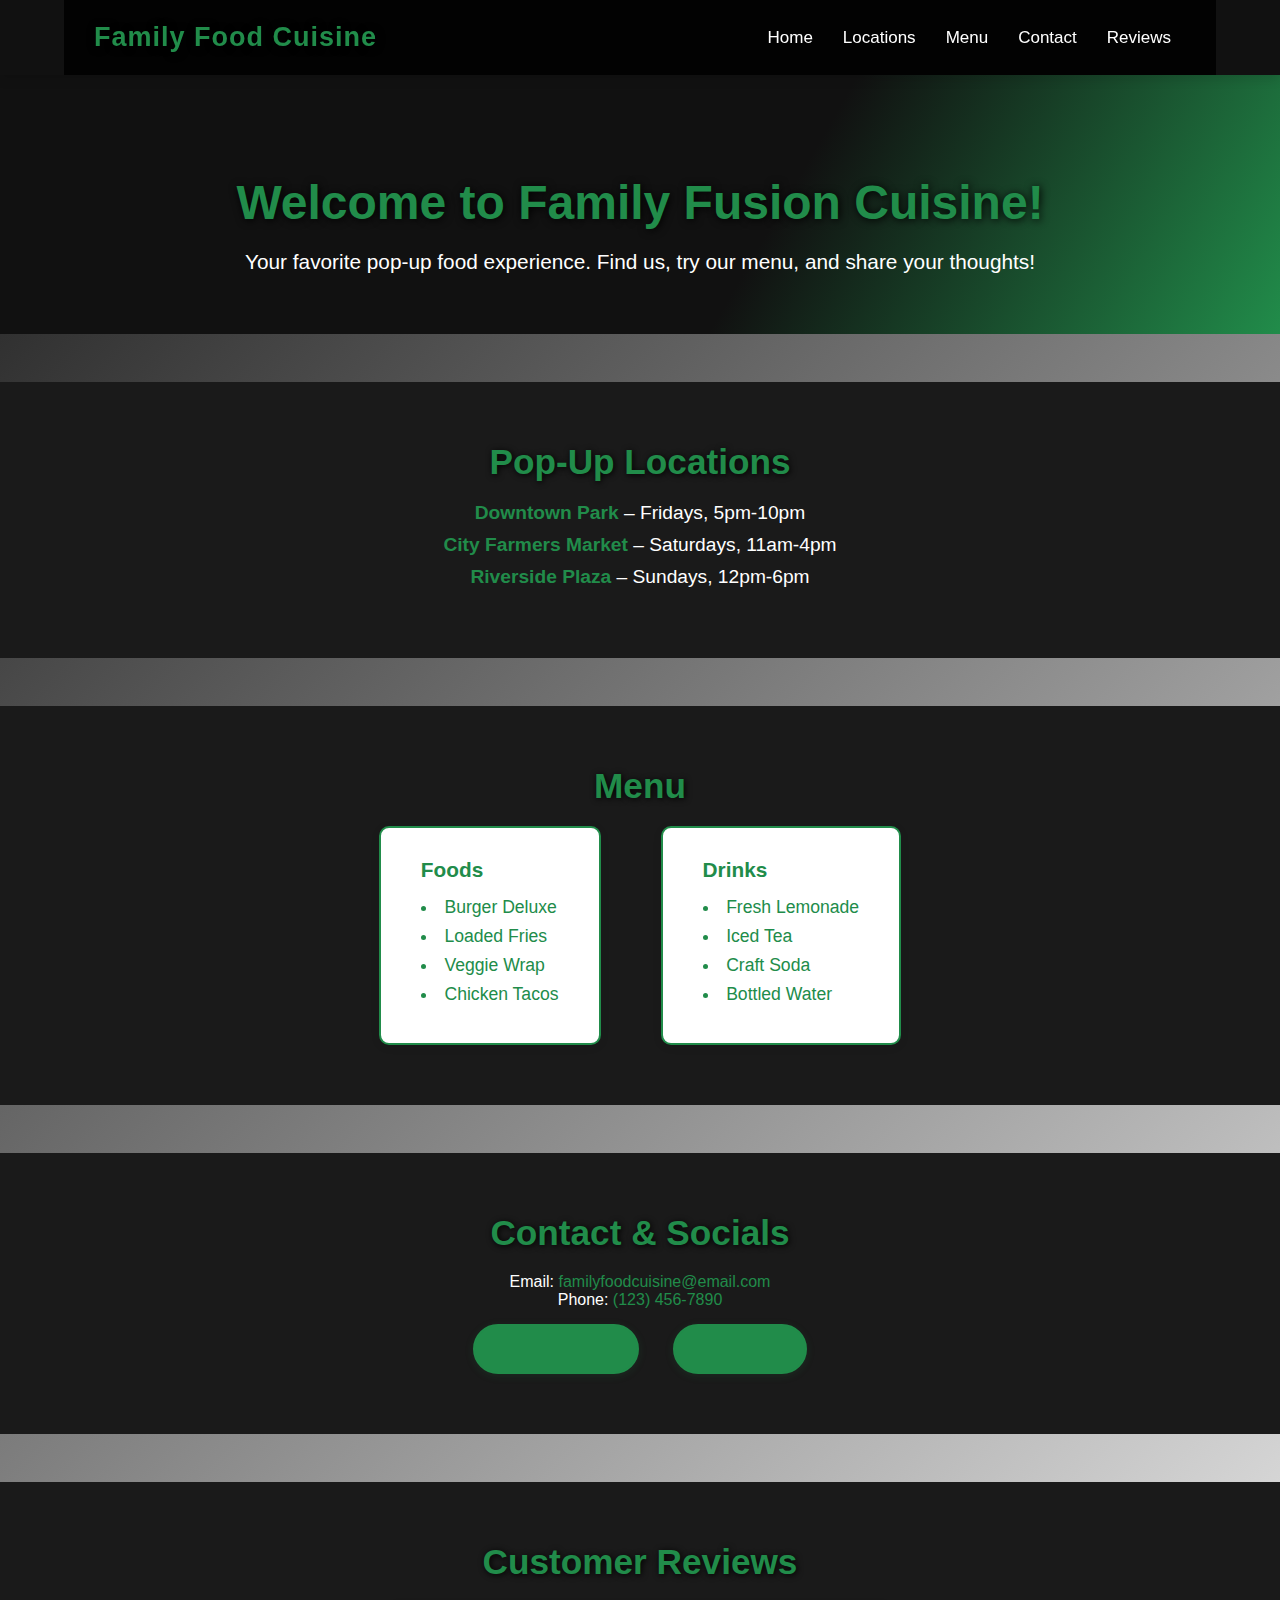
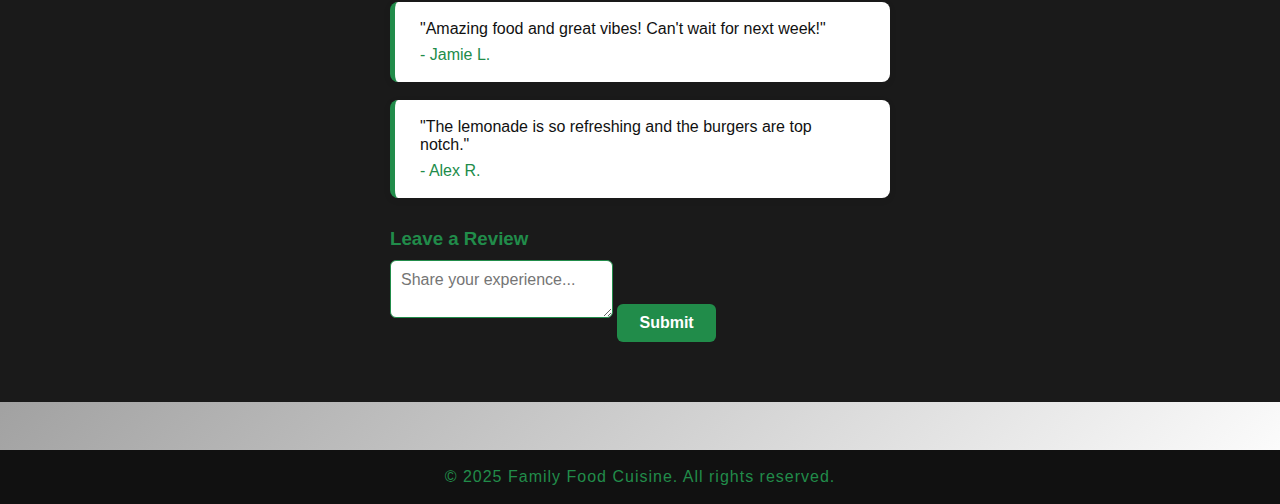
<file: Food truck company/index.html>
<!DOCTYPE html>
<html lang="en">
<head>
    <meta charset="UTF-8">
    <meta name="viewport" content="width=device-width, initial-scale=1.0">
    <title>Family Food Cuisine</title>
    <link rel="stylesheet" href="style.css">
    <!-- Font Awesome for icons -->
    <link rel="stylesheet" href="https://cdnjs.cloudflare.com/ajax/libs/font-awesome/6.4.2/css/all.min.css">
</head>
<body>
    <nav>
        <div class="navbar">
            <div class="logo"><a href="#">Family Food Cuisine</a></div>
            <ul class="menu">
                <li><a href="#home">Home</a></li>
                <li><a href="#locations">Locations</a></li>
                <li><a href="#menu">Menu</a></li>
                <li><a href="#contact">Contact</a></li>
                <li><a href="#reviews">Reviews</a></li>
            </ul>
        </div>
    </nav>

    <section id="home" class="hero">
        <h1>Welcome to Family Fusion Cuisine!</h1>
        <p>Your favorite pop-up food experience. Find us, try our menu, and share your thoughts!</p>
    </section>

    <section id="locations" class="locations">
        <h2>Pop-Up Locations</h2>
        <ul>
            <li><strong>Downtown Park</strong> – Fridays, 5pm-10pm</li>
            <li><strong>City Farmers Market</strong> – Saturdays, 11am-4pm</li>
            <li><strong>Riverside Plaza</strong> – Sundays, 12pm-6pm</li>
        </ul>
    </section>

    <section id="menu" class="menu-section">
        <h2>Menu</h2>
        <div class="menu-items">
            <div class="menu-category">
                <h3>Foods</h3>
                <ul>
                    <li>Burger Deluxe</li>
                    <li>Loaded Fries</li>
                    <li>Veggie Wrap</li>
                    <li>Chicken Tacos</li>
                </ul>
            </div>
            <div class="menu-category">
                <h3>Drinks</h3>
                <ul>
                    <li>Fresh Lemonade</li>
                    <li>Iced Tea</li>
                    <li>Craft Soda</li>
                    <li>Bottled Water</li>
                </ul>
            </div>
        </div>
    </section>

    <section id="contact" class="contact-section">
        <h2>Contact & Socials</h2>
        <p>Email: <a href="mailto:familyfoodcuisine@email.com">familyfoodcuisine@email.com</a></p>
        <p>Phone: <a href="tel:+1234567890">(123) 456-7890</a></p>
        <div class="social-links">
            <a href="https://instagram.com/yourhandle" target="_blank" class="social-icon"><i class="fab fa-instagram"></i> Instagram</a>
            <a href="https://tiktok.com/@yourhandle" target="_blank" class="social-icon"><i class="fab fa-tiktok"></i> TikTok</a>
        </div>
    </section>

    <section id="reviews" class="reviews-section">
        <h2>Customer Reviews</h2>
        <div class="review-list">
            <div class="review">
                <p>"Amazing food and great vibes! Can't wait for next week!"</p>
                <span>- Jamie L.</span>
            </div>
            <div class="review">
                <p>"The lemonade is so refreshing and the burgers are top notch."</p>
                <span>- Alex R.</span>
            </div>
        </div>
        <form class="review-form">
            <h3>Leave a Review</h3>
            <textarea placeholder="Share your experience..." required></textarea>
            <button type="submit">Submit</button>
        </form>
    </section>

    <footer>
        <p>&copy; 2025 Family Food Cuisine. All rights reserved.</p>
    </footer>
</body>
</html>
</file>
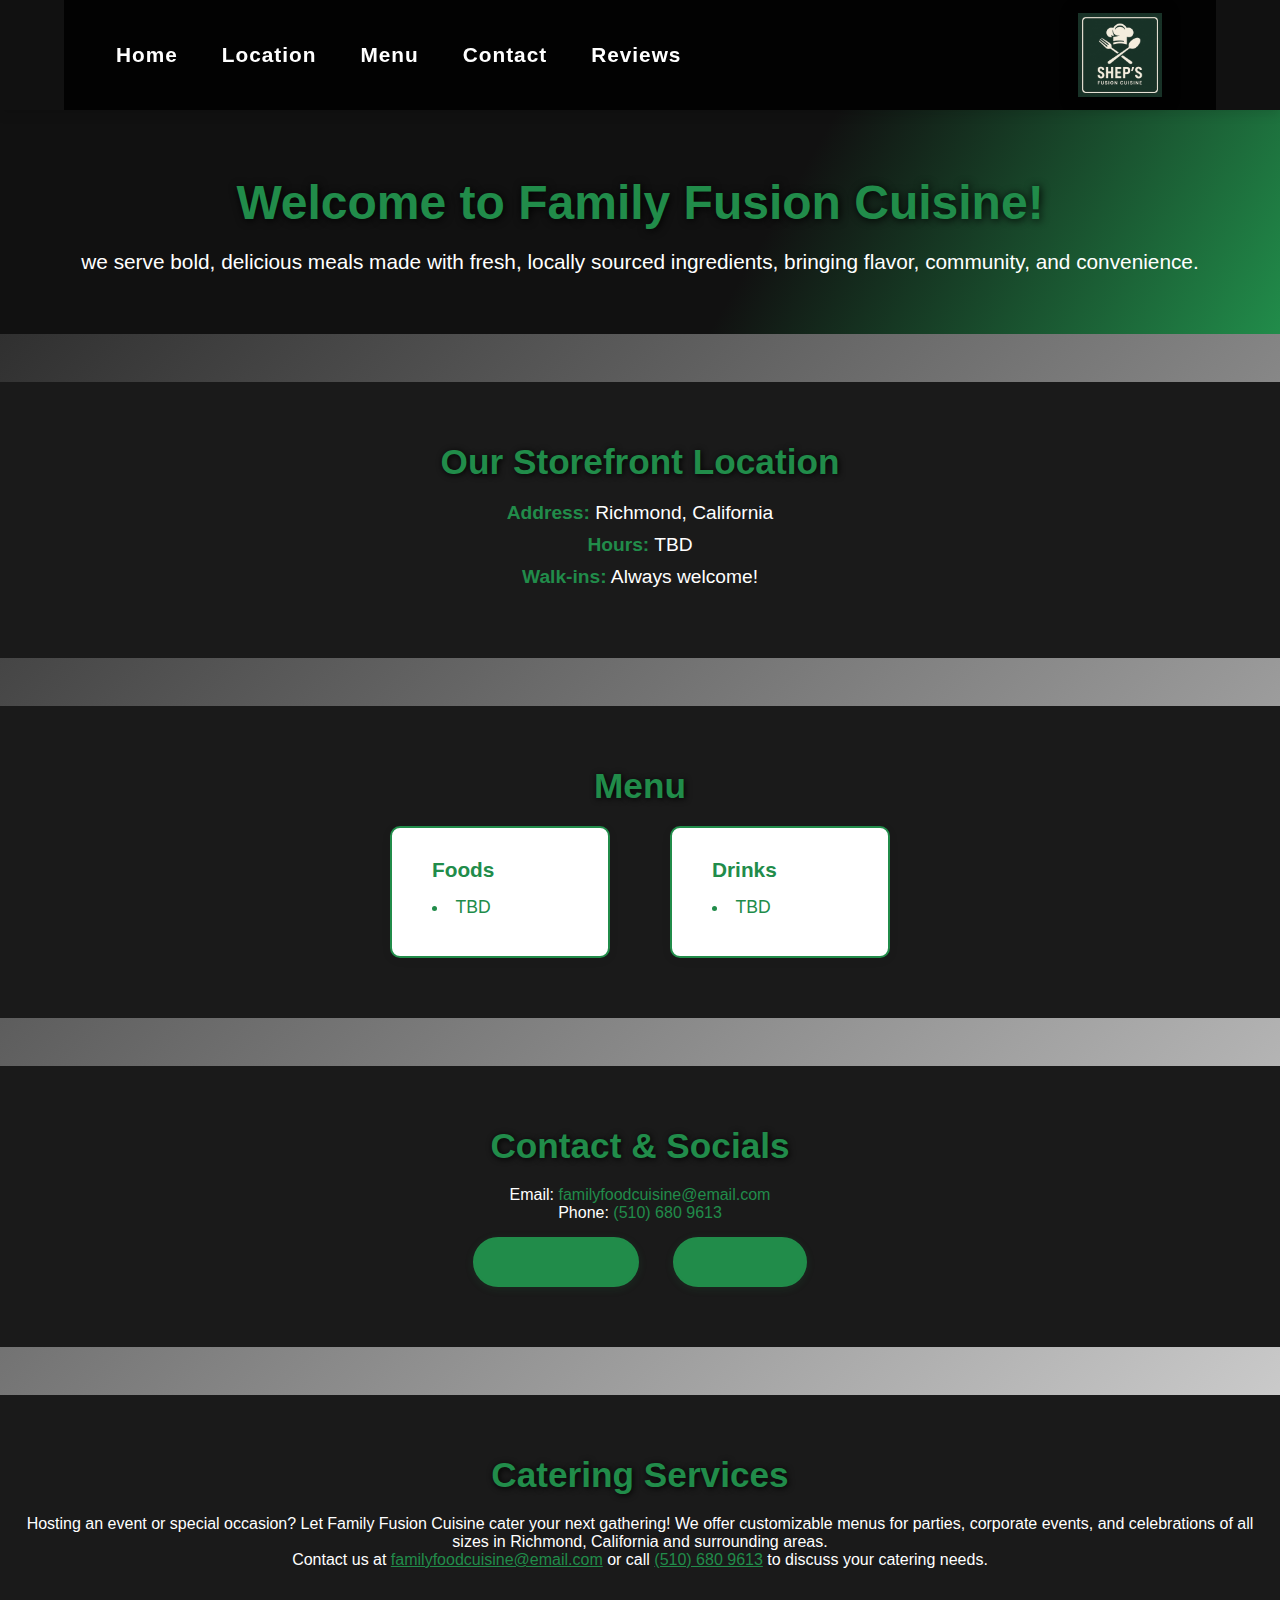
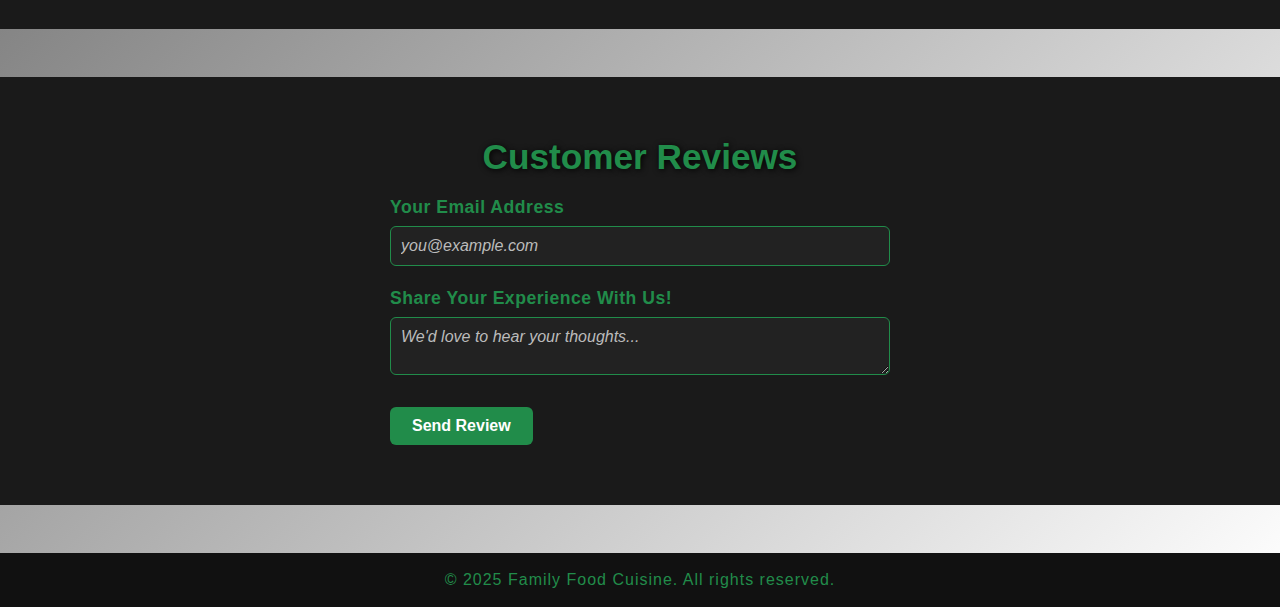
<file: Food truck company/Food truck company/index.html>
<!DOCTYPE html>
<html lang="en">
<head>
    <meta charset="UTF-8">
    <meta name="viewport" content="width=device-width, initial-scale=1.0">
    <title>Family Food Cuisine</title>
    <link rel="stylesheet" href="style.css">
    <!-- Font Awesome for icons -->
    <link rel="stylesheet" href="https://cdnjs.cloudflare.com/ajax/libs/font-awesome/6.4.2/css/all.min.css">
</head>
<body>
    <nav>
        <div class="navbar">
            <ul class="menu">
                <li><a href="#home">Home</a></li>
                <li><a href="#location">Location</a></li>
                <li><a href="#menu">Menu</a></li>
                <li><a href="#contact">Contact</a></li>
                <li><a href="#reviews">Reviews</a></li>
            </ul>
            <div class="logo">
                <img src="Images/Shep's fuision cuisine.jpg" alt="Shep's Fusion Cuisine" class="logo-img">
            </div>
        </div>
    </nav>

    <section id="home" class="hero">
        <h1>Welcome to Family Fusion Cuisine!</h1>
        <p>we serve bold, delicious meals made with fresh, locally sourced ingredients, bringing flavor, community, and convenience. </p>
    </section>

    <section id="location" class="locations">
        <h2>Our Storefront Location</h2>
        <ul>
            <li><strong>Address:</strong> Richmond, California</li>
            <li><strong>Hours:</strong> TBD </li>
            <li><strong>Walk-ins:</strong> Always welcome!</li>
        </ul>
    </section>

    <section id="menu" class="menu-section">
        <h2>Menu</h2>
        <div class="menu-items">
            <div class="menu-category">
                <h3>Foods</h3>
                <ul>
                    <li> TBD</li>
                </ul>
            </div>
            <div class="menu-category">
                <h3>Drinks</h3>
                <ul>
                    <li>TBD</li>
                    
                </ul>
            </div>
        </div>
    </section>

    <section id="contact" class="contact-section">
        <h2>Contact & Socials</h2>
        <p>Email: <a href="mailto:familyfoodcuisine@email.com">familyfoodcuisine@email.com</a></p>
        <p>Phone: <a href="tel:+5106809613">(510) 680 9613</a></p>
        <div class="social-links">
            <a href="https://instagram.com/yourhandle" target="_blank" class="social-icon"><i class="fab fa-instagram"></i> Instagram</a>
            <a href="https://tiktok.com/@yourhandle" target="_blank" class="social-icon"><i class="fab fa-tiktok"></i> TikTok</a>
        </div>
    </section>

    <section id="catering" class="catering-section">
        <h2>Catering Services</h2>
        <p>Hosting an event or special occasion? Let Family Fusion Cuisine cater your next gathering! We offer customizable menus for parties, corporate events, and celebrations of all sizes in Richmond, California and surrounding areas.</p>
        <p>Contact us at <a href="mailto:familyfoodcuisine@email.com">familyfoodcuisine@email.com</a> or call <a href="tel:+5106809613">(510) 680 9613</a> to discuss your catering needs.</p>
    </section>

    <section id="reviews" class="reviews-section">
        <h2>Customer Reviews</h2>
        <form
      action="https://formspree.io/f/mjkrzjyb"
      method="POST"
      class="review-form"
    >
      <label for="review-email">
        <span class="form-label">Your Email Address</span>
        <input id="review-email" type="email" name="email" placeholder="you@example.com" required>
      </label>
      <label for="review-message">
        <span class="form-label">Share Your Experience With Us!</span>
        <textarea id="review-message" name="message" placeholder="We'd love to hear your thoughts..." required></textarea>
      </label>
      <button type="submit">Send Review</button>
    </form>
    </section>

    <footer>
        <p>&copy; 2025 Family Food Cuisine. All rights reserved.</p>
    </footer>
</body>
</html>
</file>
<file: Food truck company/style.css>
/* Reset and base styles */
* {
  margin: 0;
  padding: 0;
  box-sizing: border-box;
  font-family: 'Poppins', sans-serif;
}

body {
  background: linear-gradient(135deg, #1a1a1a 0%, #fff 100%);
  color: #111;
  padding-top: 75px;
}

/* Navbar */
nav {
  position: fixed;
  left: 0;
  top: 0;
  width: 100%;
  height: 75px;
  background: #111;
  box-shadow: 0 5px 10px rgba(0,0,0,0.1);
  z-index: 100;
}
nav .navbar {
  display: flex;
  align-items: center;
  justify-content: space-between;
  height: 100%;
  max-width: 90%;
  background: rgba(0,0,0,0.85);
  margin: auto;
  padding: 0 30px;
}
nav .navbar .logo a {
  color: #218c4a;
  font-size: 27px;
  font-weight: 600;
  text-decoration: none;
  letter-spacing: 1px;
  text-shadow: 1px 1px 8px #000;
}
nav .navbar .menu {
  display: flex;
}
.navbar .menu li {
  list-style: none;
  margin: 0 15px;
}
.navbar .menu li a {
  color: #fff;
  font-size: 17px;
  font-weight: 500;
  text-decoration: none;
  transition: color 0.2s;
}
.navbar .menu li a:hover {
  color: #218c4a;
}

/* Hero Section */
.hero {
  background: linear-gradient(120deg, #111 60%, #218c4a 100%);
  color: #fff;
  text-align: center;
  padding: 100px 20px 60px 20px;
  margin-top: 0;
  margin-bottom: 48px;
}
.hero h1 {
  font-size: 3rem;
  margin-bottom: 20px;
  color: #218c4a;
  text-shadow: 1px 1px 8px #000;
}
.hero p {
  font-size: 1.3rem;
}

/* Section Headings */
section h2 {
  color: #218c4a;
  font-size: 2.2rem;
  margin-bottom: 20px;
  text-align: center;
  text-shadow: 1px 1px 6px #000;
}

/* Locations Section */
.locations {
  background: #1a1a1a;
  color: #fff;
  padding: 60px 20px;
}
.locations ul {
  list-style: none;
  text-align: center;
}
.locations li {
  font-size: 1.2rem;
  margin-bottom: 10px;
  color: #fff;
}
.locations strong {
  color: #218c4a;
}

/* Menu Section */
.menu-section {
  background: #1a1a1a;
  color: #fff;
  padding: 60px 20px;
}
.menu-items {
  display: flex;
  justify-content: center;
  gap: 60px;
  flex-wrap: wrap;
}
.menu-category {
  color: #218c4a;
  border: 2px solid #218c4a;
  background: #fff;
  border-radius: 10px;
  padding: 30px 40px;
  min-width: 220px;
  box-shadow: 0 2px 10px rgba(0,0,0,0.08);
}
.menu-category h3 {
  color: #218c4a;
  margin-bottom: 15px;
  font-size: 1.3rem;
}
.menu-category ul {
  list-style: disc inside;
}
.menu-category li {
  font-size: 1.1rem;
  margin-bottom: 8px;
}

/* Contact & Socials */
.contact-section {
  background: #1a1a1a;
  color: #fff;
  padding: 60px 20px;
  text-align: center;
}
.contact-section a {
  color: #218c4a;
  text-decoration: none;
  transition: color 0.2s;
}
.contact-section a:hover {
  color: #111;
}
.contact-section p {
  color: #fff;
}
.social-links {
  margin-top: 15px;
}
.social-icon {
  display: inline-block;
  margin: 0 15px;
  font-size: 1.2rem;
  color: #fff;
  background: #218c4a;
  padding: 12px 24px;
  border-radius: 30px;
  transition: background 0.2s, color 0.2s, box-shadow 0.2s;
  text-decoration: none;
  font-weight: 700;
  box-shadow: 0 2px 8px rgba(33,140,74,0.15);
  border: 2px solid #218c4a;
}
.social-icon:hover {
  background: #fff;
  color: #218c4a;
  border: 2px solid #218c4a;
  box-shadow: 0 4px 16px rgba(33,140,74,0.25);
}

/* Reviews Section */
.reviews-section {
  background: #1a1a1a;
  color: #fff;
  padding: 60px 20px;
  text-align: center;
}
.review-list {
  margin-bottom: 30px;
}
.review {
  border-left: 5px solid #218c4a;
  background: #fff;
  margin: 0 auto 18px auto;
  max-width: 500px;
  padding: 18px 25px;
  text-align: left;
  color: #111;
  border-radius: 8px;
  box-shadow: 0 2px 8px rgba(0,0,0,0.06);
}
.review span {
  color: #218c4a;
  display: block;
  margin-top: 8px;
  font-weight: 500;
}
.review-form {
  max-width: 500px;
  margin: 0 auto;
  text-align: left;
}
.review-form h3 {
  color: #218c4a;
  margin-bottom: 10px;
}
.review-form textarea {
  border: 1px solid #218c4a;
  border-radius: 6px;
  padding: 10px;
  font-size: 1rem;
  margin-bottom: 10px;
  resize: vertical;
}
.review-form button {
  background: #218c4a;
  color: #fff;
  border: none;
  padding: 10px 22px;
  border-radius: 6px;
  font-size: 1rem;
  cursor: pointer;
  font-weight: 600;
  transition: background 0.2s, color 0.2s;
}
.review-form button:hover {
  color: #218c4a;
  border: 1px solid #218c4a;
  background: #fff;
}

/* Footer */
footer {
  background: #111;
  color: #218c4a;
  text-align: center;
  padding: 18px 0;
  font-size: 1rem;
  letter-spacing: 1px;
  margin-top: 48px;
}

/* Section Margins */
section {
  margin: 48px 0;
}

/* Responsive Design */
@media (max-width: 900px) {
  .menu-items {
    flex-direction: column;
    gap: 30px;
  }
  nav .navbar {
    flex-direction: column;
    height: auto;
    padding: 10px 0;
  }
}
@media (max-width: 600px) {
  .hero h1 {
    font-size: 2rem;
  }
  .menu-category {
    padding: 18px 10px;
    min-width: 140px;
  }
  .review, .review-form {
    padding: 10px;
  }
}
</file>
<file: Food truck company/Food truck company/style.css>
/* Reset and base styles */
* {
  margin: 0;
  padding: 0;
  box-sizing: border-box;
  font-family: 'Poppins', sans-serif;
}

body {
  background: linear-gradient(135deg, #1a1a1a 0%, #fff 100%);
  color: #111;
  padding-top: 75px;
}

/* Navbar */
nav {
  position: fixed;
  left: 0;
  top: 0;
  width: 100%;
  height: 110px; /* Increased height */
  background: #111;
  box-shadow: 0 5px 10px rgba(0,0,0,0.1);
  z-index: 100;
}
nav .navbar {
  display: flex;
  align-items: center;
  justify-content: space-between;
  height: 100%;
  max-width: 90%;
  background: rgba(0,0,0,0.85);
  margin: auto;
  padding: 0 30px;
}
nav .navbar .menu {
  display: flex;
}
.navbar .menu li {
  list-style: none;
  margin: 0 22px; /* More spacing between menu items */
}
.navbar .menu li a {
  color: #fff;
  font-size: 1.3rem; /* Smaller font size */
  font-weight: 600;
  text-decoration: none;
  transition: color 0.2s;
  letter-spacing: 1px;
  padding: 10px 0;
}
.navbar .menu li a:hover {
  color: #218c4a;
}
nav .navbar .logo {
  display: flex;
  align-items: center;
  justify-content: flex-end;
  padding-left: 30px;
}
nav .navbar .logo-img {
  height: 100px;      /* Larger logo image */
  max-width: 300px;   /* Allow for a wider logo */
  width: auto;
  object-fit: contain;
  filter: drop-shadow(0 2px 8px rgba(0,0,0,0.5));
  border-radius: 10px;
  padding: 8px 24px;
}

/* Hero Section */
.hero {
  background: linear-gradient(120deg, #111 60%, #218c4a 100%);
  color: #fff;
  text-align: center;
  padding: 100px 20px 60px 20px;
  margin-top: 0;
  margin-bottom: 48px;
}
.hero h1 {
  font-size: 3rem;
  margin-bottom: 20px;
  color: #218c4a;
  text-shadow: 1px 1px 8px #000;
}
.hero p {
  font-size: 1.3rem;
}

/* Section Headings */
section h2 {
  color: #218c4a;
  font-size: 2.2rem;
  margin-bottom: 20px;
  text-align: center;
  text-shadow: 1px 1px 6px #000;
}

/* Locations Section */
.locations {
  background: #1a1a1a;
  color: #fff;
  padding: 60px 20px;
}
.locations ul {
  list-style: none;
  text-align: center;
}
.locations li {
  font-size: 1.2rem;
  margin-bottom: 10px;
  color: #fff;
}
.locations strong {
  color: #218c4a;
}

/* Menu Section */
.menu-section {
  background: #1a1a1a;
  color: #fff;
  padding: 60px 20px;
}
.menu-items {
  display: flex;
  justify-content: center;
  gap: 60px;
  flex-wrap: wrap;
}
.menu-category {
  color: #218c4a;
  border: 2px solid #218c4a;
  background: #fff;
  border-radius: 10px;
  padding: 30px 40px;
  min-width: 220px;
  box-shadow: 0 2px 10px rgba(0,0,0,0.08);
}
.menu-category h3 {
  color: #218c4a;
  margin-bottom: 15px;
  font-size: 1.3rem;
}
.menu-category ul {
  list-style: disc inside;
}
.menu-category li {
  font-size: 1.1rem;
  margin-bottom: 8px;
}

/* Contact & Socials */
.contact-section {
  background: #1a1a1a;
  color: #fff;
  padding: 60px 20px;
  text-align: center;
}
.contact-section a {
  color: #218c4a;
  text-decoration: none;
  transition: color 0.2s;
}
.contact-section a:hover {
  color: #717070;
}
.contact-section p {
  color: #fff;
}
.social-links {
  margin-top: 15px;
}
.social-icon {
  display: inline-block;
  margin: 0 15px;
  font-size: 1.2rem;
  color: #fff;
  background: #218c4a;
  padding: 12px 24px;
  border-radius: 30px;
  transition: background 0.2s, color 0.2s, box-shadow 0.2s;
  text-decoration: none;
  font-weight: 700;
  box-shadow: 0 2px 8px rgba(33,140,74,0.15);
  border: 2px solid #218c4a;
}
.social-icon:hover {
  background: #fff;
  color: #218c4a;
  border: 2px solid #218c4a;
  box-shadow: 0 4px 16px rgba(33,140,74,0.25);
}

/* Reviews Section */
.reviews-section {
  background: #1a1a1a;
  color: #fff;
  padding: 60px 20px;
  text-align: center;
}
.review-list {
  margin-bottom: 30px;
}
.review {
  border-left: 5px solid #218c4a;
  background: #fff;
  margin: 0 auto 18px auto;
  max-width: 500px;
  padding: 18px 25px;
  text-align: left;
  color: #111;
  border-radius: 8px;
  box-shadow: 0 2px 8px rgba(0,0,0,0.06);
}
.review span {
  color: #218c4a;
  display: block;
  margin-top: 8px;
  font-weight: 500;
}
.review-form {
  max-width: 500px;
  margin: 0 auto;
  text-align: left;
}
.review-form h3 {
  color: #218c4a;
  margin-bottom: 10px;
}
.review-form label {
  display: block;
  margin-bottom: 18px;
}
.form-label {
  display: block;
  font-size: 1.1rem;
  font-weight: 600;
  margin-bottom: 6px;
  color: #218c4a;
  letter-spacing: 0.5px;
}
.review-form input[type="email"],
.review-form textarea {
  width: 100%;
  padding: 10px;
  border-radius: 6px;
  border: 1px solid #218c4a;
  font-size: 1rem;
  margin-top: 2px;
  margin-bottom: 4px;
  background: #222;
  color: #fff;
}
.review-form input[type="email"]::placeholder,
.review-form textarea::placeholder {
  color: #bbb;
  font-style: italic;
}
.review-form textarea {
  border: 1px solid #218c4a;
  border-radius: 6px;
  padding: 10px;
  font-size: 1rem;
  margin-bottom: 10px;
  resize: vertical;
}
.review-form button {
  background: #218c4a;
  color: #fff;
  border: none;
  padding: 10px 22px;
  border-radius: 6px;
  font-size: 1rem;
  cursor: pointer;
  font-weight: 600;
  transition: background 0.2s, color 0.2s;
}
.review-form button:hover {
  color: #218c4a;
  border: 1px solid #218c4a;
  background: #fff;
}

/* Catering Section */
.catering-section {
  background: #1a1a1a;
  color: #fff;
  padding: 60px 20px;
  text-align: center;
  margin: 48px 0;
}
.catering-section a {
  color: #218c4a;
  text-decoration: underline;
}
.catering-section a:hover {
  color: #fff;
}

/* Footer */
footer {
  background: #111;
  color: #218c4a;
  text-align: center;
  padding: 18px 0;
  font-size: 1rem;
  letter-spacing: 1px;
  margin-top: 48px;
}

/* Section Margins */
section {
  margin: 48px 0;
}

/* Responsive Design */
@media (max-width: 900px) {
  .menu-items {
    flex-direction: column;
    gap: 30px;
  }
  nav .navbar {
    flex-direction: column;
    height: auto;
    padding: 10px 0;
  }
}
@media (max-width: 600px) {
  .hero h1 {
    font-size: 2rem;
  }
  .menu-category {
    padding: 18px 10px;
    min-width: 140px;
  }
  .review, .review-form {
    padding: 10px;
  }
}
</file>
